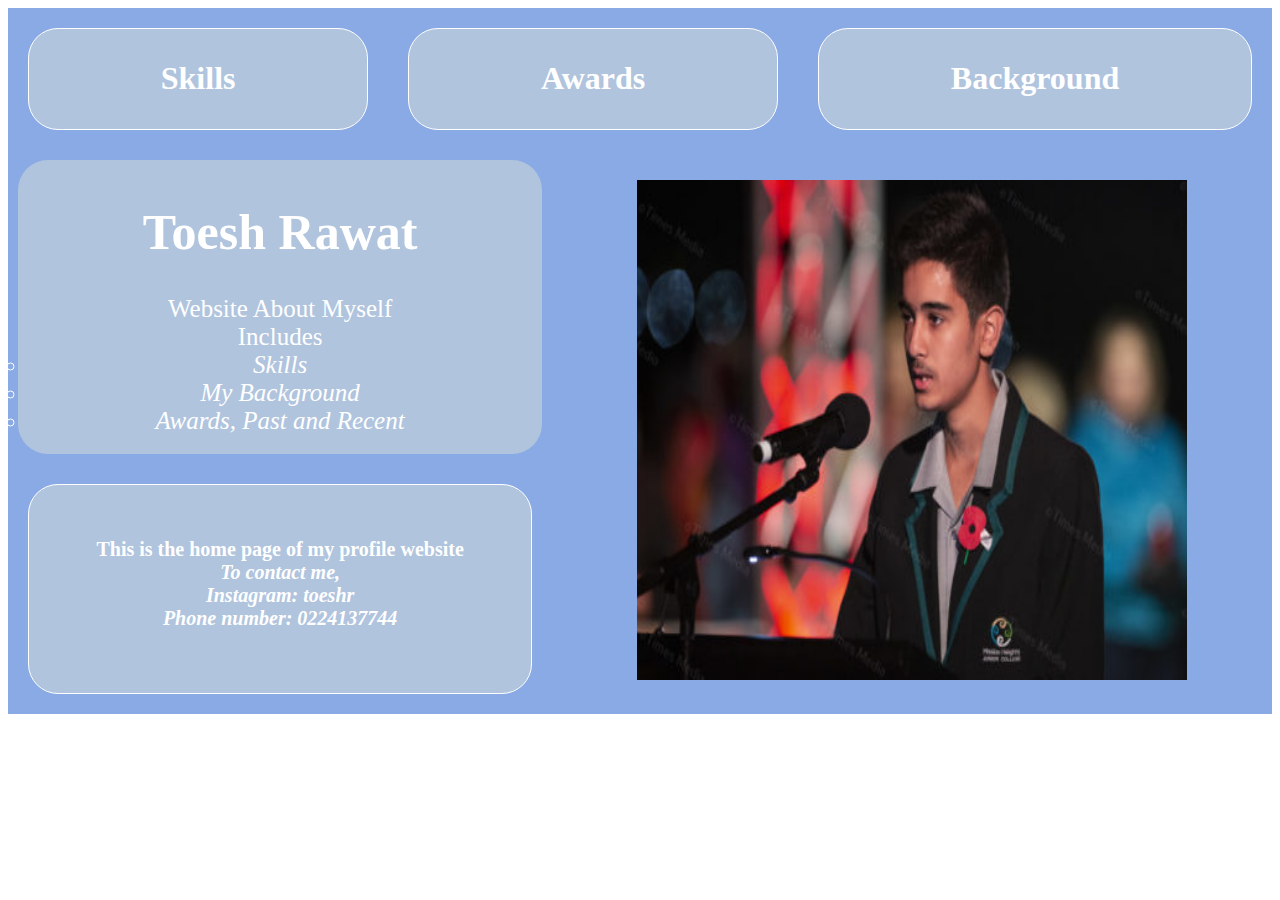
<file: index.html>
<!DOCTYPE html>
<html lang="en">
<head>
	<link href="css/style.css" rel="stylesheet" type="text/css"> <!-- Links this page to the style.css code-->
	<title> Toesh Profile Website</title>
	</head>
	<body>
		<div id="wrapper"> <!-- Wraps all the div's together to make it easier to code the css  -->
	<div id="skills">
		<h1><a href="skills.html">Skills</a></h1> <!-- Links to the skills page -->
		</div>
		<div id="awards">
		<h1><a href="awards.html">Awards</a></h1> <!-- Links to the awards page -->
		</div>
			<div id="background">
		<h1><a href="background.html">Background</a></h1> <!--Links to the background page  -->
		</div>
		
			<div id="body"> <!-- Wraps the body -->
		<div id="homepage">
		<h1>This is the home page of my profile website<br>
			<i>To contact me,<br>
				 Instagram: toeshr<br>
			Phone number: 0224137744</i></h1></div> <!-- Shows that this page is the homepage and includes my contact information as well -->
<div id="image">
	 <img style="height:500px; width:550px" src="images/Picture%20Of%20Toesh%20at%20Anzac%20Day.jpg" alt="This is of me at the Anzac Day Parade"> <!-- This is a picture of myself with the correct size and also a decription of what it is -->
</div>
<div id="about"> <!-- A brief description of what this profile website is about -->
<p><h1>Toesh Rawat</h1>
Website About Myself<br> Includes 
			<li><i>Skills</i> </li>
				<li><i>My Background</i> </li>
	<li><i>Awards, Past and Recent</i> </li>
	
		</div>
		
		</div>
		</div>
	</body>
</html>
</file>
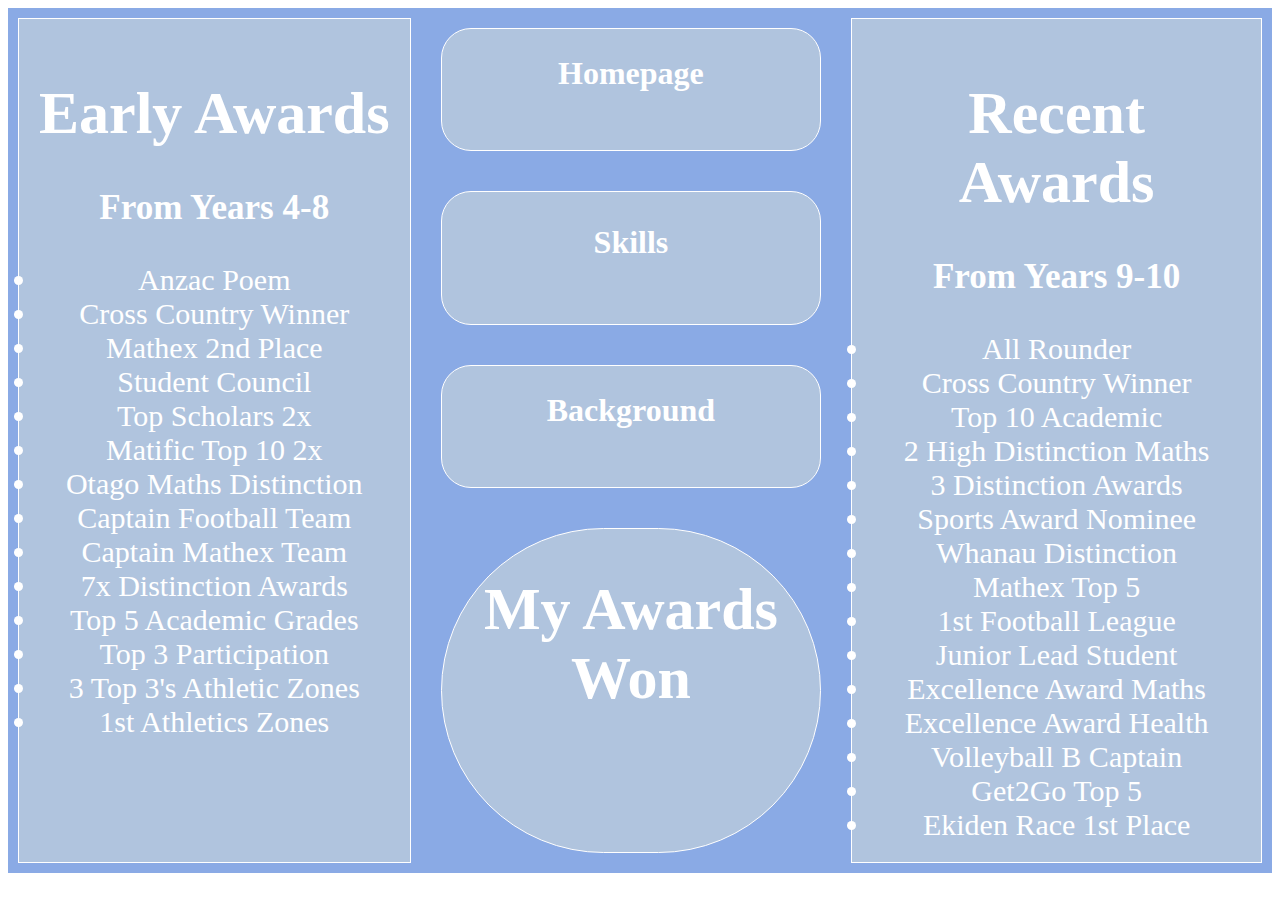
<file: awards.html>
<!DOCTYPE html>
<html lang="en">
<head>
	<link href="css/style4.css" rel="stylesheet" type="text/css"> <!--Links this page to style4.css code  -->
	<title> Toesh Awards</title> <!-- This is the title of the page  -->
	</head>
	<body>
		<div id="wrapper"> <!-- This wraps all the div's together to make it easier to code  -->
	<div id="skills">
		<h1><a href="skills.html">Skills</a></h1> <!-- Links to the skill page -->
		</div>
		<div id="awards">
		<h1>My Awards Won</h1> <!-- This shows that this page is about the awards I won -->
		</div>
			<div id="background">
		<h1><a href="background.html">Background</a></h1> <!-- Links to the background page-->
		</div>
			<div id="homepage">
		<h1><a href="index.html">Homepage</a></h1> <!-- Links to the homepage -->
		</div>
		
<div id="early"> <!-- This shows all my early awards -->
	<h1>Early Awards</h1>
	<h3>From Years 4-8</h3>
<li> Anzac Poem</li>
<li> Cross Country Winner</li>
<li> Mathex 2nd Place</li>
<li> Student Council</li>
<li> Top Scholars 2x</li>
<li> Matific Top 10 2x</li>
<li> Otago Maths Distinction</li>
<li> Captain Football Team</li>
<li> Captain Mathex Team</li>
<li> 7x Distinction Awards</li>
<li> Top 5 Academic Grades</li>
<li> Top 3 Participation</li>
<li> 3 Top 3's Athletic Zones</li>
<li> 1st Athletics Zones</li>

			</div>
			<div id="recent"> <!-- This shows all my recent awards -->
				<h1>Recent Awards</h1>
	<h3>From Years 9-10</h3>
<li>  All Rounder</li>
<li> Cross Country Winner</li>
<li> Top 10 Academic</li>
<li> 2 High Distinction Maths</li>
<li> 3 Distinction Awards</li>
<li> Sports Award Nominee</li>
<li> Whanau Distinction </li>
<li> Mathex Top 5</li>
<li> 1st Football League</li>
<li> Junior Lead Student</li>
<li> Excellence Award Maths</li>
<li> Excellence Award Health</li>
<li> Volleyball B Captain</li>
<li> Get2Go Top 5</li>
<li> Ekiden Race 1st Place</li>
			
			</div>
	
		
		</div>
	</body>
</html>
</file>
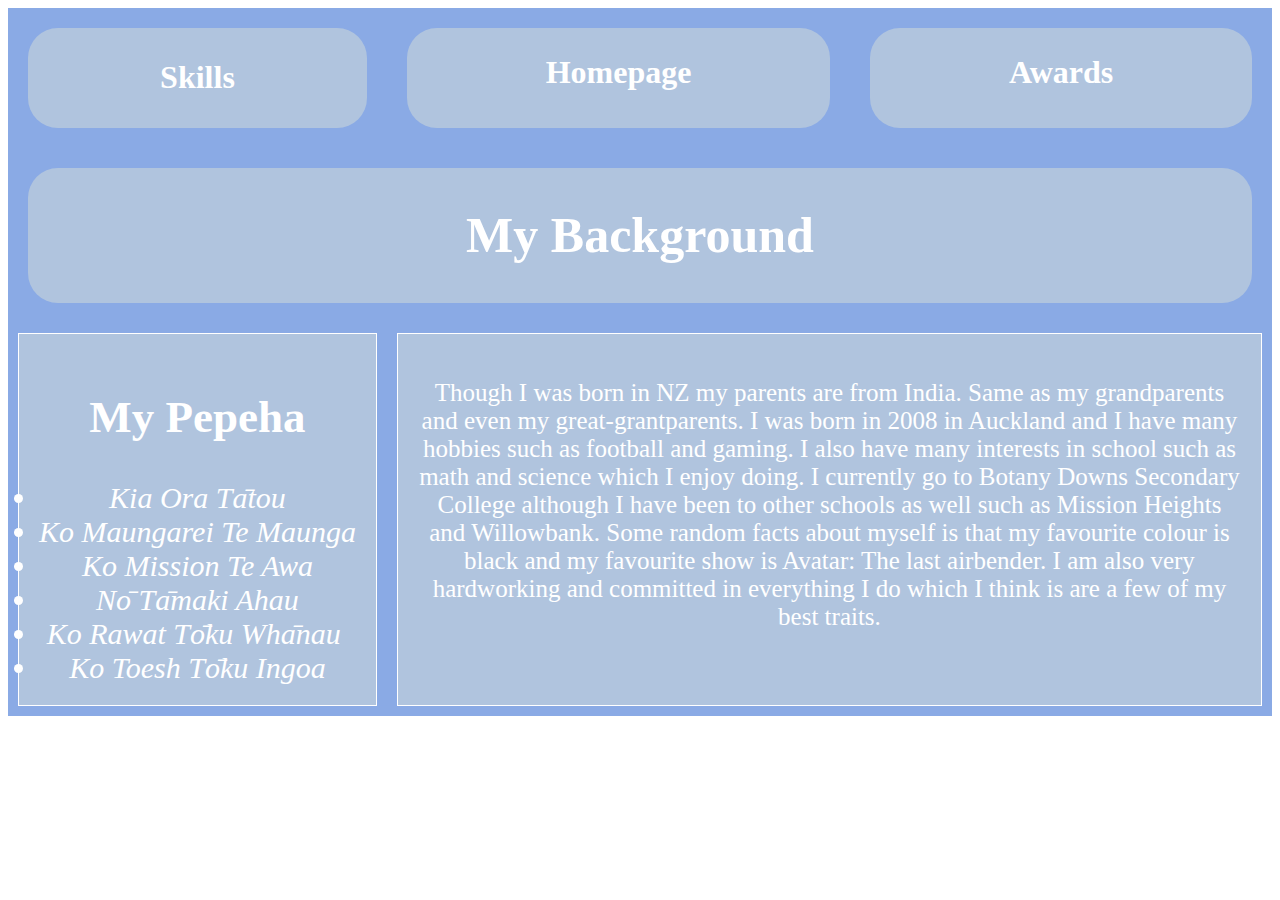
<file: background.html>
<!DOCTYPE html>
<html lang="en">
<head>
	<link href="css/style3.css" rel="stylesheet" type="text/css"> <!--Links this page to the style3.css code  -->
	<title> Toesh's Backgroud</title> <!-- This is the title of the page -->
	</head>
	<body>
		<div id="wrapper"> <!-- This wraps all the div's together to make it easier to code css -->
	<div id="skills">
		<h1><a href="skills.html">Skills</a></h1> <!-- Links to skill page -->
		</div>
		<div id="awards">
		<h1><a href="awards.html">Awards</a></h1> <!-- Links to awards page -->
		</div>
			<div id="background">
		<h1> My Background </h1> <!-- This shows that this is the background page -->
		</div>
			<div id="homepage">
		<h1><a href="index.html">Homepage</a></h1> <!-- Links to the homepage -->
				</div>
<div id="paragraph1"> <!-- This my pepeha  -->
                       <h2> My Pepeha</h2>
				<li><i>Kia Ora Tа̄tou</i> </li>
				<li><i>Ko Maungarei Te Maunga</i> </li>
			<li><i>Ko Mission Te Awa</i> </li>
				<li><i> Nо̄ Tа̄maki Ahau</i></li>
				<li><i> Ko Rawat Tо̄ku Whа̄nau</i> </li>
	<li><i> Ko Toesh Tо̄ku Ingoa</i></li>
	</div>
			<div id="paragraph2"> <!--Paragraph on my background  -->
			<p> Though I was born in NZ my parents are from India. Same as my grandparents and even my great-grantparents. I was born in 2008 in Auckland and I have many hobbies such as football and gaming. I also have many interests in school such as math and science which I enjoy doing. I currently go to Botany Downs Secondary College although I have been to other schools as well such as Mission Heights and Willowbank. Some random facts about myself is that my favourite colour is black and my favourite show is Avatar: The last airbender. I am also very hardworking and committed in everything I do which I think is are a few of my best traits. </p>
			</div>
</div>
</body>
</html>
</file>
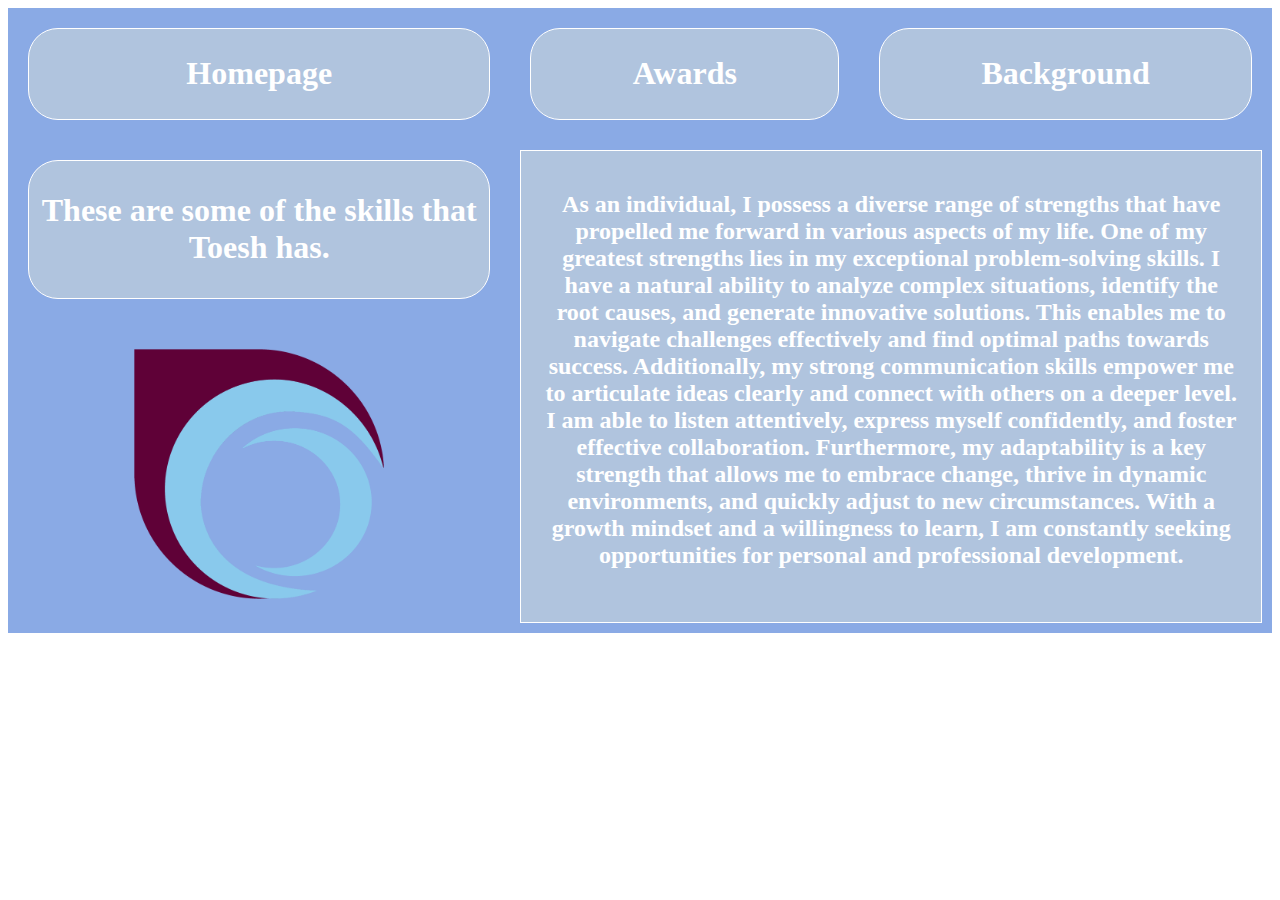
<file: skills.html>
<!DOCTYPE html>
<html lang="en">
<head>
	<link href="css/style2.css" rel="stylesheet" type="text/css"> <!-- Links this page to style2.css code -->
	<title> Toesh Skills</title> <!-- This is the title of this page  -->
	</head>
	<body>
		<div id="wrapper"> <!-- Wraps the div's together making it easier to code the css -->
	<div id="homepage">
		<h1><a href="index.html">Homepage</a></h1> <!-- Links to the homepage -->
		</div>
		<div id="awards">
		<h1><a href="awards.html">Awards</a></h1> <!--Links to the awards page  -->
		</div>
			<div id="background">
		<h1><a href="background.html">Background</a></h1> <!-- Links to the background page -->
		</div>
		
		<div id="skills">
		<h1>These are some of the skills that Toesh has.</h1></div> <!--Shows that this is the page about my skills  -->
<div id="image">
	 <img style="height:250px; width:250px" src="images/BDSC%20Black%20Logo.png" alt="BDSC Black Logo/"> <!-- Image of the BDSC logo with the correct size and a brief description of what the image is -->
</div>
<div id="paragraph">
	<h2>As an individual, I possess a diverse range of strengths that have propelled me forward in various aspects of my life. One of my greatest strengths lies in my exceptional problem-solving skills. I have a natural ability to analyze complex situations, identify the root causes, and generate innovative solutions. This enables me to navigate challenges effectively and find optimal paths towards success. Additionally, my strong communication skills empower me to articulate ideas clearly and connect with others on a deeper level. I am able to listen attentively, express myself confidently, and foster effective collaboration. Furthermore, my adaptability is a key strength that allows me to embrace change, thrive in dynamic environments, and quickly adjust to new circumstances. With a growth mindset and a willingness to learn, I am constantly seeking opportunities for personal and professional development.</h2> 
	<!-- Paragraph on what some of my strengths are -->
			</div>
		
</div>
	</body>
</html>
</file>
<file: css/style.css>
#wrapper {display: grid ; background-color: #8AAAE5; 
	 grid-template-areas:
	
		"skills awards background"
	    "body body body"
	"body body body";
	background-color: #8AAAE5;
	/* This is the wrapper that includes my grid template area for the page */
		color: white; /* Makes the font colour for all the areas white */
}
#skills, #awards, #background,  #homepage,		#about #body{
	
	border: 1px solid white; /* Provides a black border for all the grid areas */
}

#skills {grid-area: skills; /* This code include making the skills area is a lightblue background colour and also makes sure it's evenly spaced out and centered correctly. */
	background-color: lightsteelblue;
	 margin: 20px;
padding: 10px; 
  text-align: center;
	
	 border-radius: 30px; /* Makes the corners more round */


}
#body { /*Makes the body colour light blue and also has the template areas as well to make sure they are in the correct location*/
	background-color: #8AAAE5; 
	grid-area: body;
}
#body {
	display: grid;
		grid-template-areas: "about image image"
							"homepage image image";
	background-color: #8AAAE5; 
}

#homepage {grid-area: homepage; /* This code include making the homepage area a lightblue background colour and also makes sure it's evenly spaced out and centered correctly. */
	background-color: #8AAAE5;
	padding: 40px	; 
 margin: 20px;
  text-align: center;
border-radius: 30px; /* Makes the corners more round */
	background-color: lightsteelblue;
	font-size: 10px;
		
}
#awards {grid-area: awards; /* This code include making the awards area a lightblue background colour and also makes sure it's evenly spaced out and centered correctly. */
	background-color: lightsteelblue;
			padding: 10px; 
  text-align: center;
	 margin: 20px;
	
	border-radius: 30px; /* Makes the corners more round */

		
}
#background {grid-area: background; /* This code include making the background area  a lightblue background colour and also makes sure it's evenly spaced out and centered correctly. */
	background-color: lightsteelblue;
	padding: 10px; 
  text-align: center;
	
	 margin: 20px;
	border-radius: 30px;  /* Makes the corners more round */
}
#image {grid-area: image; /* This is the grid area for the image of myself */
	
	padding: 20px; 
  text-align: center;
	 margin: 10px;
	
		
}
#about {grid-area: about;/* This code include making the about the page area a lightblue background colour and also makes sure it's evenly spaced out and centered correctly. */
	background-color: lightsteelblue;
	 margin: 10px;
padding: 10px; 
  text-align: center;
	border-radius: 30px; /* Makes the corners more round */
	font-size: 25px; /* Changes the text size */
	list-style-type: circle; /* This makes the bullet points in more of a fancy circle shape instead of the default bullet points */
	
	
}
a{
	text-decoration: none; /* Make sure that when the texts are linked to other pages it isn't underlined or a different colour or anything like that */
	color: white; /* Makes those linked texts white */
}
</file>
<file: css/style4.css>
#wrapper {display: grid ; background-color: #8AAAE5; grid-template-areas: 
		"early homepage recent"
	    "early skills recent"
		"early background recent"
        "early awards recent"
	    "early awards recent"
		"early awards recent";
	color: white; /* This makes the font colour white for all areas */
	/* This is the wrapper that includes my grid template area for the page */
}
#skills, #awards, #background, #image, #homepage, #early, #recent{
	
	border: 1px solid white; /* Provides a white border for all the grid areas */
}

#skills {grid-area: skills; /* This code include making the skills area a light blue background colour and also makes sure it's evenly spaced out and centered correctly. */
	background-color: lightsteelblue;
	 margin: 20px;
padding: 10px; 
  text-align: center;
		border-radius: 30px; /* Makes the corners more round */
	
}

#homepage {grid-area: homepage;  /* This code include making the homepage area a light blue background colour and also makes sure it's evenly spaced out and centered correctly. */
	background-color: lightsteelblue;
	padding: 5px; 
 margin: 20px;
  text-align:center;
	border-radius: 30px;  /* Makes the corners more round */
	align-items: center;
	
		
	

		
}
#awards {grid-area: awards;  /* This code include making the awards area a light blue background colour and also makes sure it's evenly spaced out and centered correctly. */
	background-color: lightsteelblue;
			padding: 5px; 
  text-align: center;
	 margin: 20px;
	font-size: 30px; /* Changes the text size */
	border-radius: 200px; /* Makes the corners more round */
	
		
	

		
}
#background {grid-area: background;  /* This code include making the background area a light blue background colour and also makes sure it's evenly spaced out and centered correctly. */
	background-color: lightsteelblue;
	padding: 5px; 
  text-align: center; /* Aligns all the text together  */
		border-radius: 30px; /* Makes the corners more round */
	 margin: 20px;
	
}
#early {grid-area: early;  /* This code include making the early awards area a light blue background colour and also makes sure it's evenly spaced out and centered correctly. */
	background-color: lightsteelblue;
	 margin: 10px;
padding: 20px; 
  text-align: center;
	color: white; /* Makes the text white instead of black */
	border-color: white; /* Makes the border white instead of black */
	font-size: 30px; /* Changes the text size */
}
#recent {grid-area: recent;  /* This code include making the recent awards area a light blue background colour and also makes sure it's evenly spaced out and centered correctly. */
	background-color: lightsteelblue;
	 margin: 10px;
padding: 20px; 
  text-align: center;
	color: white; /* Makes the text white instead of black */
	border-color: white; /* Makes the border white instead of black */
	font-size: 30px; /* Changes the text size */
}
a{
	text-decoration: none; /* Make sure that when the texts are linked to other pages it isn't underlined or a different colour or anything like that */
	color: white; /* Makes those linked texts white */
}
</file>
<file: css/style3.css>
#wrapper {display: grid ; background-color: #8AAAE5; grid-template-areas: 
		"skills homepage awards"
	    "background background background"
		"paragraph1 paragraph2 paragraph2";
	/* This is the wrapper that includes my grid template area for the page */
	color: white;  /* Makes the font colour white for all areas */
}
}
#skills, #awards, #background, #homepage, #about, #paragraph1, #paragraph2{
	border: 1px solid white; /* Provides a white border for all the grid areas */
	
	
}

#skills {grid-area: skills; /* This code include making the skills area is a light blue background colour and also makes sure it's evenly spaced out and centered correctly. */
	background-color: lightsteelblue;
	 margin: 20px;
padding: 10px; 
  text-align: center;
	border-radius: 30px; /* Makes the corners more round */
}

#homepage {grid-area: homepage; /* This code include making the homepage area is a light blue background colour and also makes sure it's evenly spaced out and centered correctly. */
	background-color: lightsteelblue;
	padding: 5px	; 
 margin: 20px;
  text-align: center;
	border-radius: 30px; /* Makes the corners more round */

		
}
#awards {grid-area: awards; /* This code include making the awards area is a light blue background colour and also makes sure it's evenly spaced out and centered correctly. */
	background-color: lightsteelblue;
			padding: 5px; 
  text-align: center;
	 margin: 20px;
	border-radius: 30px; /* Makes the corners more round */

		
}
#background {grid-area: background; /* This code include making the background area is a light blue background colour and also makes sure it's evenly spaced out and centered correctly. */
	background-color: lightsteelblue;
	padding: 5px; 
  text-align: center;
	font-size: 25px; /* Changes the text size */
	 margin: 20px;
	border-radius: 30px; /* Makes the corners more round */
}

#paragraph1 {grid-area: paragraph1; /* This code include making the pepeha area is a light blue background colour and also makes sure it's evenly spaced out and centered correctly. */
	background-color: lightsteelblue;
	 margin: 10px;
padding: 20px; 
  text-align: center;
	color: white; /* Makes the text white instead of black */
	border: 1px solid white; /* Makes the border white instead of black */
	font-size: 30px; /* Changes the text size */
}
#paragraph2 {grid-area: paragraph2; /* This code include making the background information area is a light blue background colour and also makes sure it's evenly spaced out and centered correctly. */
	background-color: lightsteelblue;
	 margin: 10px;
padding: 20px; 
  text-align: center;
	color: white; /* Makes the text white instead of black */

	border: 1px solid white; /* Makes the border white instead of black */
	font-size: 25px; /* Changes the text size */
}
a{
	text-decoration: none; /* Make sure that when the texts are linked to other pages it isn't underlined or a different colour or anything like that */
	color: white; /* Makes those linked texts white */
}
</file>
<file: css/style2.css>
#wrapper {display: grid ; background-color: #8AAAE5;
	grid-template-areas:
		
		"homepage awards background"
	    "skills paragraph paragraph"
          "image paragraph paragraph";
	background-color: #8AAAE5;
	/* This is the wrapper that includes my grid template area for the page */
	color: white; /* Makes the font colour white for all areas */
}
#skills, #awards, #background,  #homepage, #about, #paragraph, #body{
	border: 1px solid white; /* Provides a white border for all the grid areas */
	
}

#skills {grid-area: skills; /* This code include making the skills area is a light blue background colour and also makes sure it's evenly spaced out and centered correctly. */
	background-color: lightsteelblue;
	 margin: 20px;
padding: 10px; 
  text-align: center;
	border-radius: 30px; /* Makes the corners more round */
}

#homepage {grid-area: homepage; /* This code include making the homepage area is a light blue background colour and also makes sure it's evenly spaced out and centered correctly. */
	background-color: lightsteelblue;
	padding: 5px; 
 margin: 20px;
  text-align: center;
	border-radius: 30px; /* Makes the corners more round */

		
}
#awards {grid-area: awards; /* This code include making the awards area is a light blue background colour and also makes sure it's evenly spaced out and centered correctly. */
	background-color: lightsteelblue;
			padding: 5px; 
  text-align: center;
	 margin: 20px;
	border-radius: 30px; /* Makes the corners more round */

		
}
#background {grid-area: background; /* This code include making the background area is a light blue background colour and also makes sure it's evenly spaced out and centered correctly. */
	background-color: lightsteelblue;
	padding: 5px; 
  text-align: center;
	border-radius: 30px; /* Makes the corners more round */
	 margin: 20px;
}
#image {grid-area: image; /* This is the grid area for the image of the BDSC logo */
	
	padding: 20px; 
  text-align: center;
	 margin: 10px;
		
}
#paragraph {grid-area: paragraph; /* This code include making the paragraph area is a light blue background colour and also makes sure it's evenly spaced out and centered correctly. */
	background-color: lightsteelblue;
	 margin: 10px;
padding: 20px; 
  text-align: center;
	color: white; /* Makes the text white instead of black */
	border-color: white /* This makes the border colour of the box white instead of black */
}


a{
	text-decoration: none; /* Make sure that when the texts are linked to other pages it isn't underlined or a different colour or anything like that */
	color: white; /* Makes those linked texts white */
}
</file>
